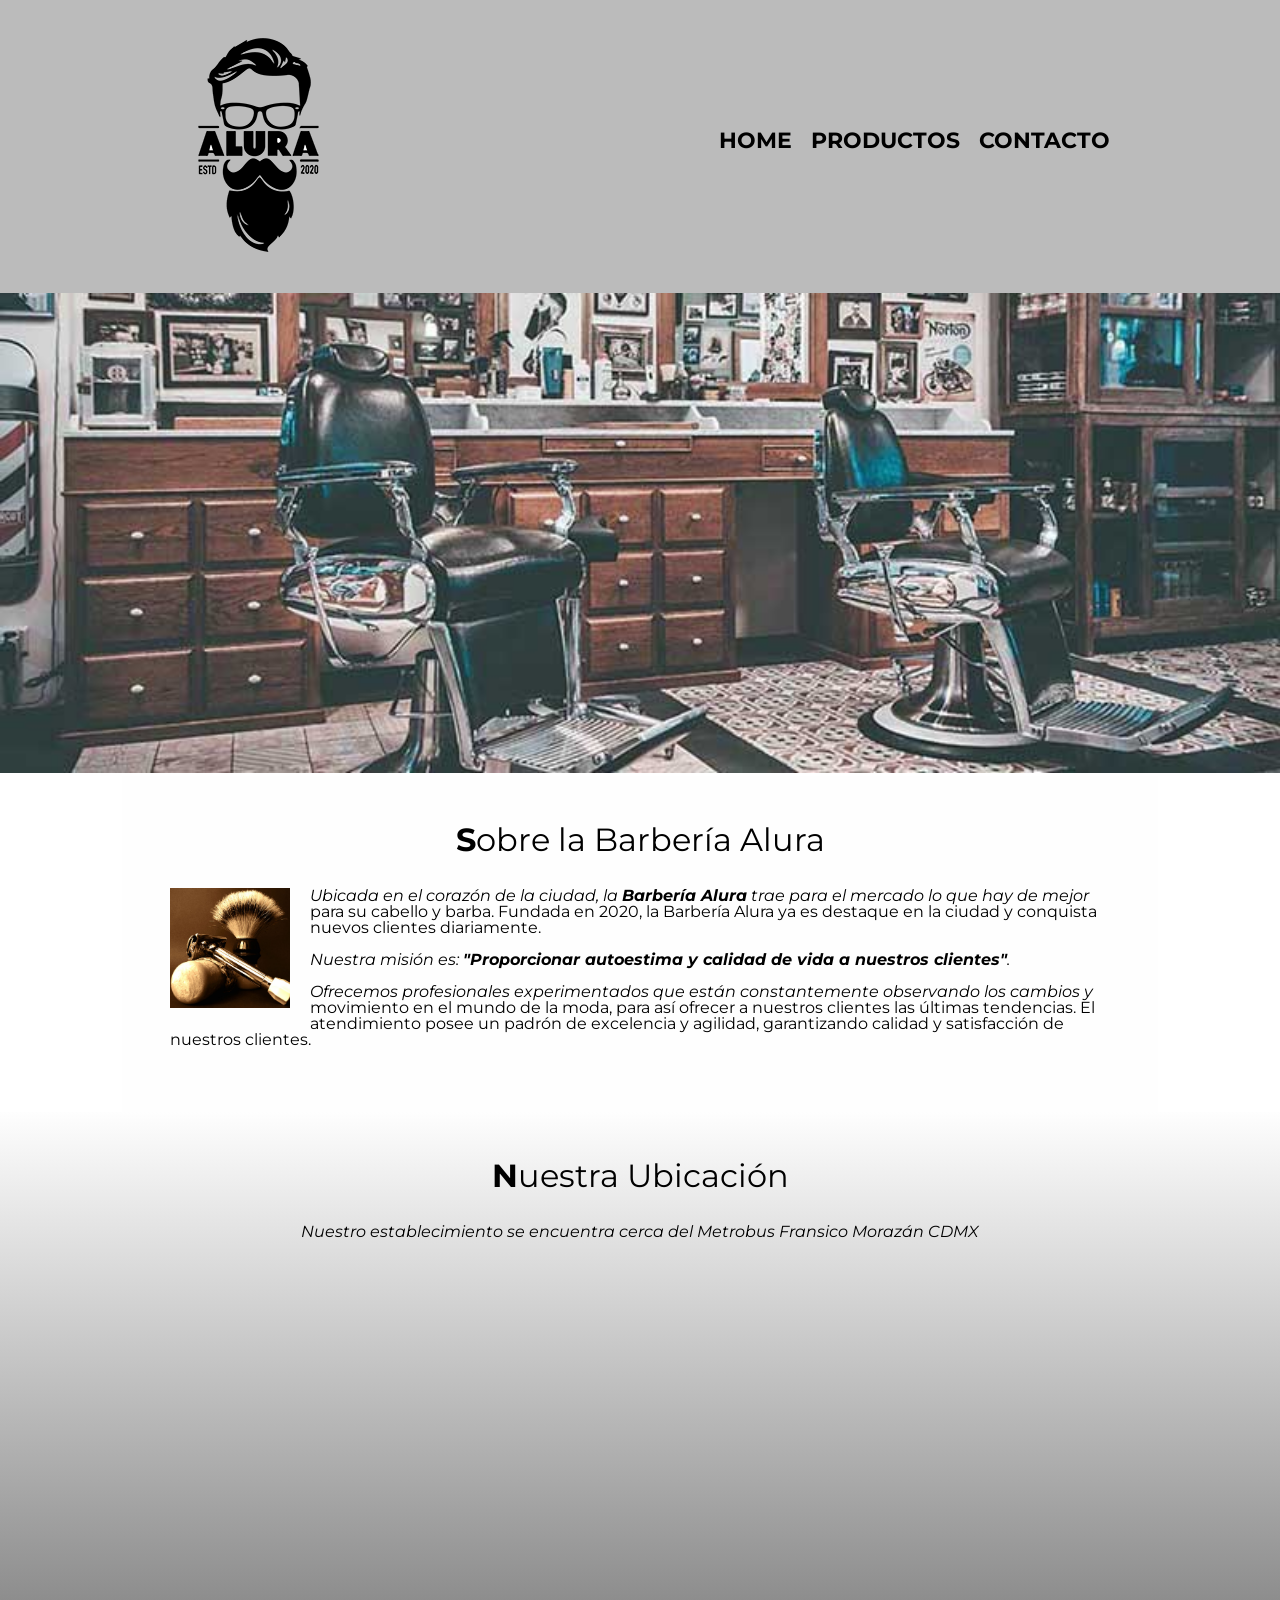
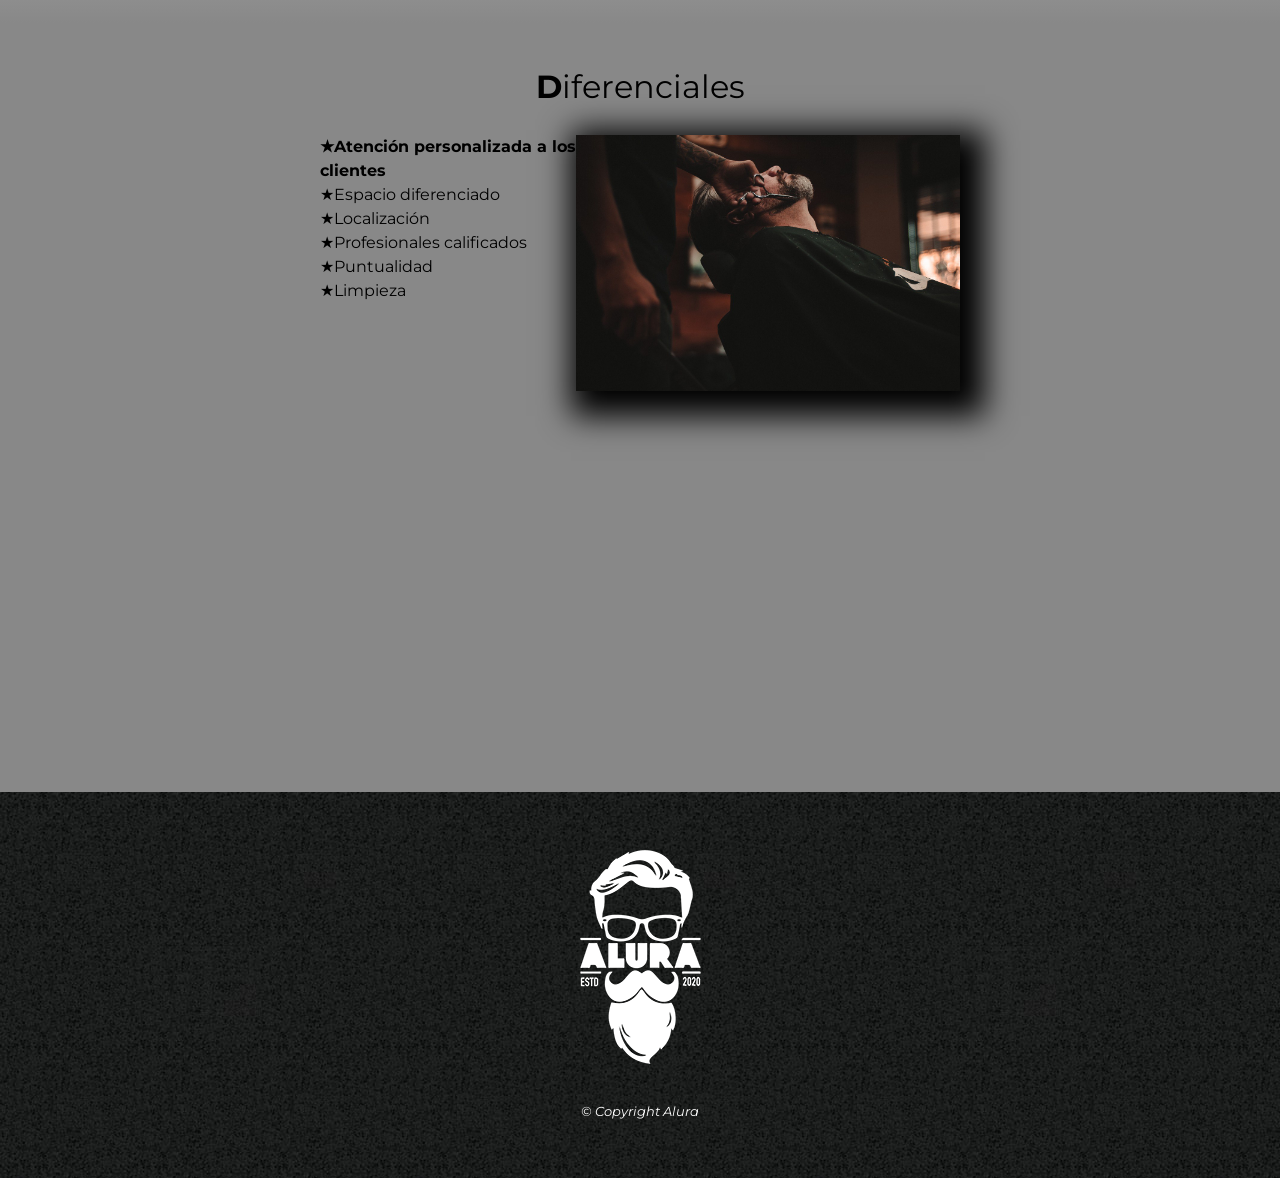
<file: 2_HTML+CSS/Barber_webpage/index.html>
<!DOCTYPE html>
<html lang="en">
<head>
    <meta charset="UTF-8">
    <meta http-equiv="X-UA-Compatible" content="IE=edge">
    <meta name="viewport" content="width=device-width">
    <title>Barbería Alura 2023</title>
    <!--We will use style.css instead of home-->
    <link rel="stylesheet" href="reset.css">
    <link rel="stylesheet" href="style.css">
    <!--Using Google Fonts-->
    <link rel="preconnect" href="https://fonts.googleapis.com">
    <link rel="preconnect" href="https://fonts.gstatic.com" crossorigin>
    <link href="https://fonts.googleapis.com/css2?family=Montserrat:wght@300&display=swap" rel="stylesheet">

</head>

<body>
    <header>
        <div class="caja">
            <h1><img src="imagenes/logo.png"></h1>
            <nav>
                <ul>
                    <li><a href="index.html">Home</a></li>
                    <li><a href="productos.html">Productos</a></li>
                    <li><a href="contacto.html">Contacto</a></li>
                </ul>
            </nav>
        </div>
        
        
    </header>

        <img class="banner" src="./banner/banner.jpg" alt="banner">
        
        <main>
            <section class="principal">

                <h2 class="titulo-principal">Sobre la Barbería Alura</h2>
                <img class="utensilios" src="imagenes/utensilios[1].jpg" alt="utensilios de un barbero">
    
                <p>Ubicada en el corazón de la ciudad, la <strong>Barbería Alura</strong> trae para el mercado lo que hay de mejor para su cabello y barba. Fundada en 2020, la Barbería Alura ya es destaque en la ciudad y conquista nuevos clientes diariamente.</p>
    
                <p id="mision"><em>Nuestra misión es: <strong>"Proporcionar autoestima y calidad de vida a nuestros clientes"</strong>.</em></p>
    
                <p>Ofrecemos profesionales experimentados que están constantemente observando los cambios y movimiento en el mundo de la moda, para así ofrecer a nuestros clientes las últimas tendencias. El atendimiento posee un padrón de excelencia y agilidad, garantizando calidad y satisfacción de nuestros clientes.</p> 
    
            </section>

            <section class="maps">
                <h3 class="titulo-principal">Nuestra Ubicación</h3>
                <p>Nuestro establecimiento se encuentra cerca del Metrobus
                    Fransico Morazán CDMX
                </p>
                <div class="mapa-section">
                    <iframe src="https://www.google.com/maps/embed?pb=!1m18!1m12!1m3!1d3761.705521039141!2d-99.0655824900568!3d19.46825923946695!2m3!1f0!2f0!3f0!3m2!1i1024!2i768!4f13.1!3m3!1m2!1s0x85d1fb2c9596a34d%3A0x1df894b2e27a3741!2sBarber%20Bola%20Ocho!5e0!3m2!1ses-419!2smx!4v1684871256512!5m2!1ses-419!2smx" 
                width="100%" height="300" style="border:0;" allowfullscreen="false" loading="lazy" referrerpolicy="no-referrer-when-downgrade"></iframe>
            

                </div>    
            
            </section>
    
            <section class="diferenciales">
    
                <h3 class="titulo-principal">Diferenciales</h3>
            <div class="contenido-diferenciales">
                <ul class="lista-diferenciales">
                    <li class="items">Atención personalizada a los clientes</li>
                    <li class="items">Espacio diferenciado</li>
                    <li class="items">Localización</li>
                    <li class="items">Profesionales calificados</li>
                    <li class="items">Puntualidad</li>
                    <li class="items">Limpieza</li>
                <!--ul and img together witout spaces, and we can use inlineblock on lista-diferenciales-->
                </ul><img src="diferenciales/diferenciales.jpg" class="imagen-diferenciales">
                
                
                <div class="video">
                    <iframe width="100%" height="315" src="https://www.youtube.com/embed/wcVVXUV0YUY" frameborder="0" allow="accelerometer; autoplay; clipboard-write; encrypted-media; gyroscope; picture-in-picture" allowfullscreen></iframe>
                </div>
            
            
            </div>
                
    
            </section>

            
        </main>
        
        <footer>
          <img src="imagenes/logo-blanco.png" alt="logo blanco">  
            <p>&copy Copyright Alura</p>
        </footer>
</body>
</html>
</file>
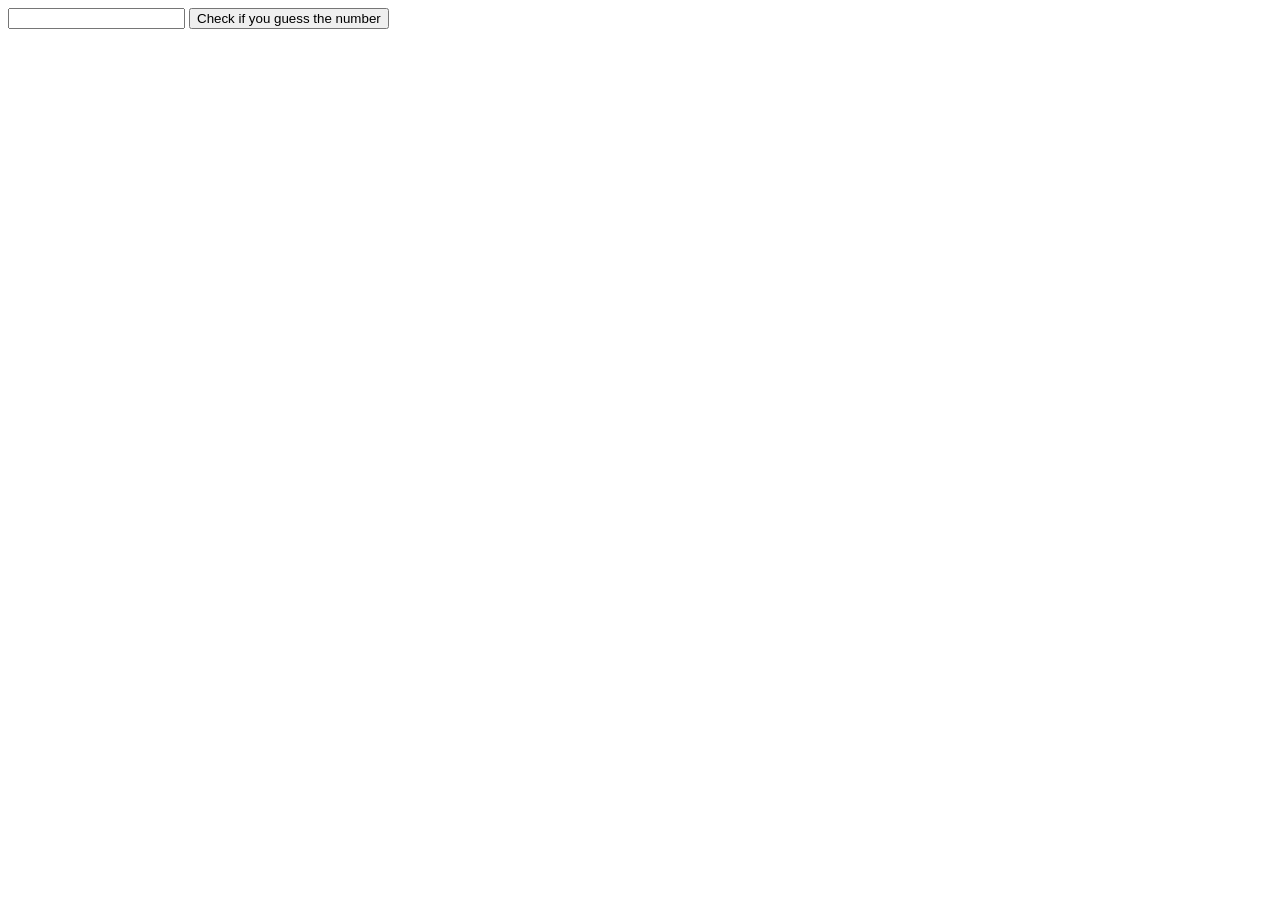
<file: juego_azar.html>
<!DOCTYPE html>
<html lang="en">
<head>
    <meta charset="UTF-8">
    <meta http-equiv="X-UA-Compatible" content="IE=edge">
    <meta name="viewport" content="width=device-width, initial-scale=1.0">
    <title>Document</title>
</head>
<body>
    <input type="number">
    <button>Check if you guess the number</button>
    
    <script>
        //this is an script on html 
        //var secret = Math.round(Math.random()*10);
        //this is an array of secrets numbers
        var secrets = [3,5,7,9,11,15];
        
        
        var input= document.querySelector("input");
        //using queryselector we can access to the info of the forms

        
        function checking(){

            var founded=false;
            //using .lenght to ensure to read all the vector and optimization
            for(var posicion=0; posicion< secrets.length; posicion++){

                if(parseInt(input.value) == secrets[posicion]){
                alert("You guessed");
                founded=true;
                break; //this break make this program more
                //efficient
                }
            }
            if(founded== false){
                alert("You are wrong");
            }
        
        //this helps us to errase the number and try it again
        input.value="";
        input.focus();
        }
        var button =document.querySelector("button");
        button.onclick=checking;
        //look, checking is a function but we are not 
        //using (), because it would ejectute imediatly
        
    </script>
</body>
</html>
</file>
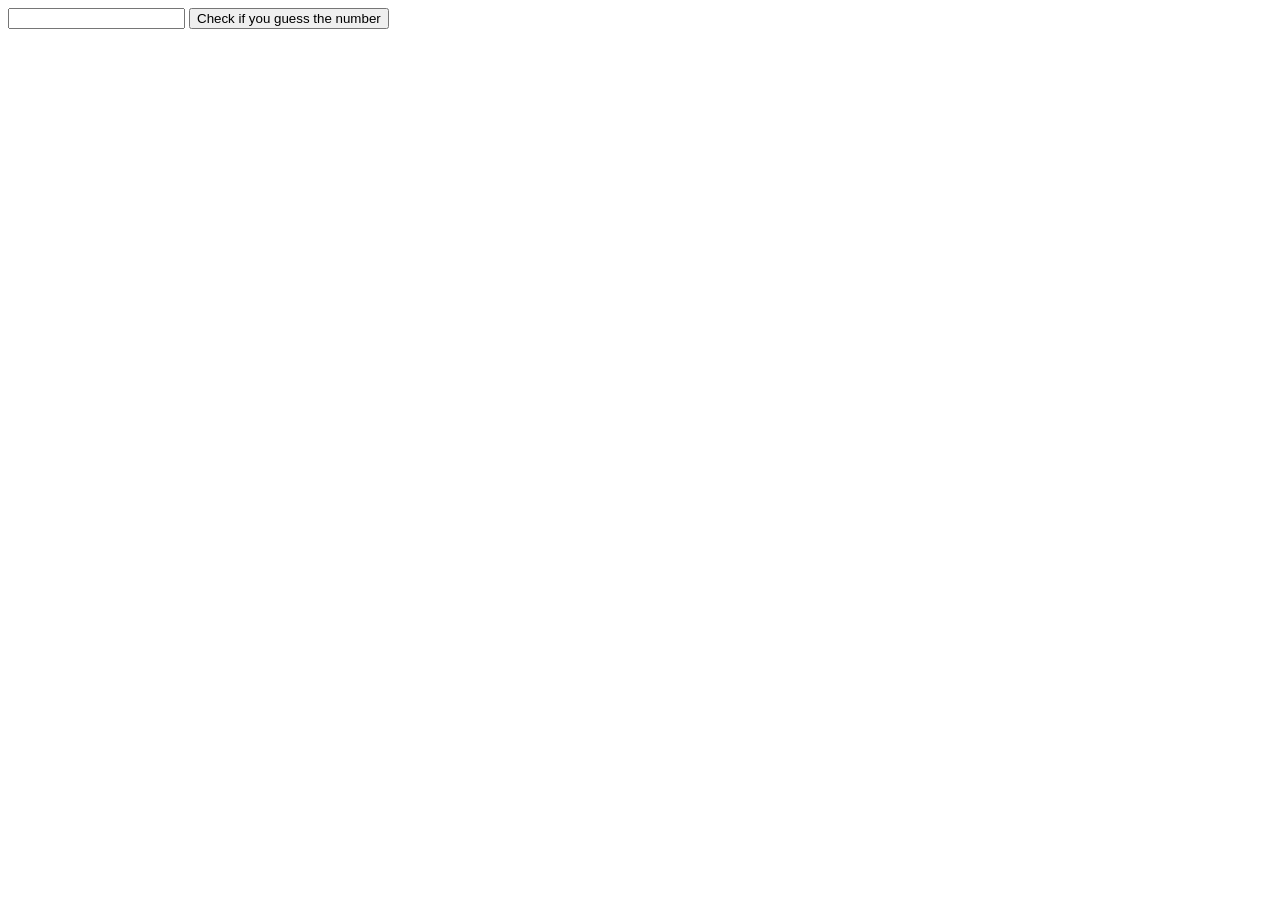
<file: juego_azar_v2.html>
<!DOCTYPE html>
<html lang="en">
<head>
    <meta charset="UTF-8">
    <meta http-equiv="X-UA-Compatible" content="IE=edge">
    <meta name="viewport" content="width=device-width, initial-scale=1.0">
    <title>Document</title>
</head>
<body>
    <input type="number">
    <button>Check if you guess the number</button>
    
    <script>
        function aleatorio(){
            return Math.round(Math.random()*10);
        }

        function sortearNumeros(cantidad){
            var secrets=[];
            var contador=1;

            while(contador<=cantidad){
                var numeroAleatorio= aleatorio();
                var encontrado=false;
                console.log(numeroAleatorio);
                //evitando que los numeros se repitan
               
                for(var posicion=0; posicion < secrets.length; posicion++){
                    if(numeroAleatorio == secrets[posicion]){
                        encontrado=true;
                        break;
                    }
                }
                if(encontrado==false){
                    secrets.push(numeroAleatorio);
                    contador++;
                }

                
            }
            return secrets
        
        }
        
        //this is an script on html 
        //var secret = Math.round(Math.random()*10);
        //this is an array of secrets numbers
        //
        var secrets = sortearNumeros(4);
        //with .push we ca insert values on the array
        //
        console.log(secrets);
        

        var input= document.querySelector("input");
        //using queryselector we can access to the info of the forms

        
        function checking(){

            var founded=false;
            //using .lenght to ensure to read all the vector and optimization
            for(var posicion=0; posicion< secrets.length; posicion++){

                if(parseInt(input.value) == secrets[posicion]){
                alert("You guessed");
                founded=true;
                break; //this break make this program more
                //efficient
                }
            }
            if(founded== false){
                alert("You are wrong");
            }
        
        //this helps us to errase the number and try it again
        input.value="";
        input.focus();
        }
        var button =document.querySelector("button");
        button.onclick=checking;
        //look, checking is a function but we are not 
        //using (), because it would ejectute imediatly
        
    </script>
</body>
</html>
</file>
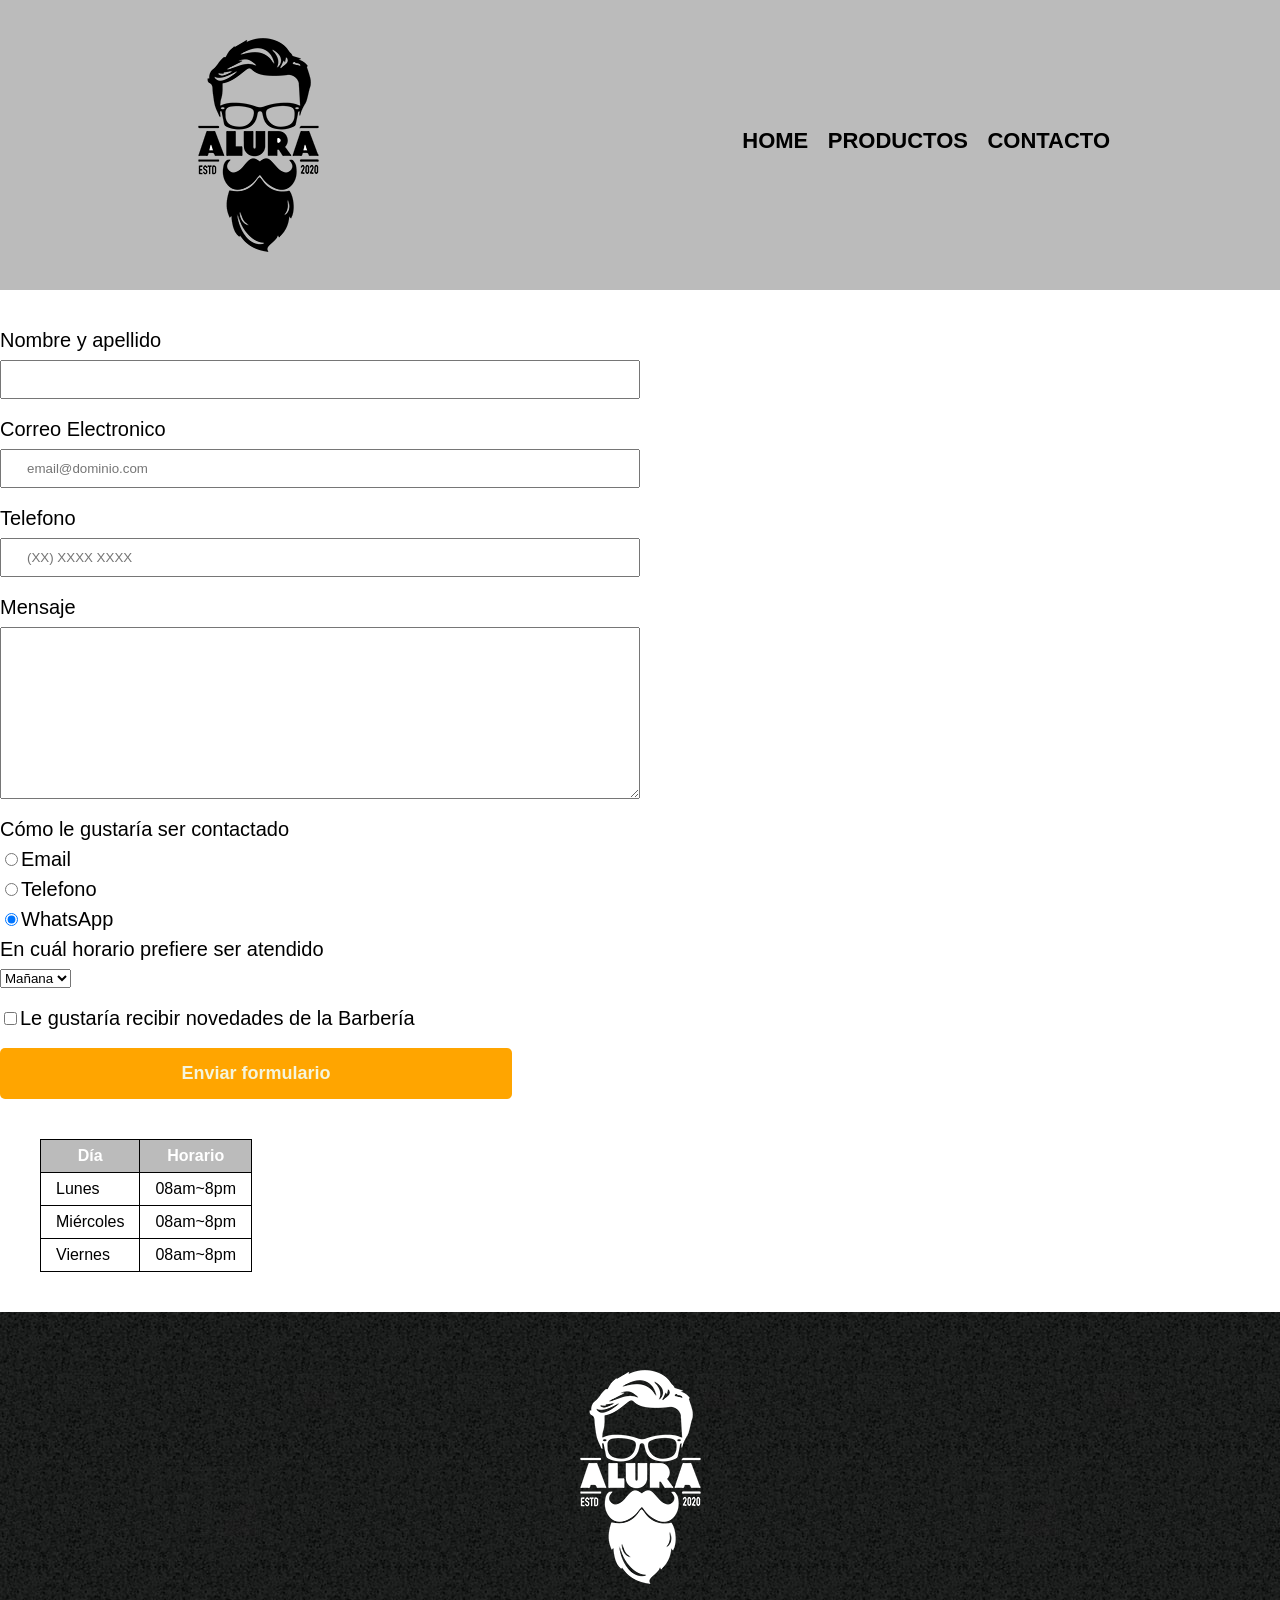
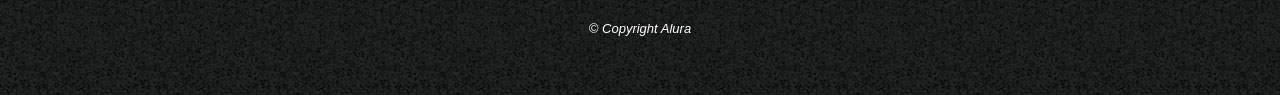
<file: 2_HTML+CSS/Barber_webpage/contacto.html>
<html lang="en">
<head>
    <meta charset="UTF-8">
    <meta http-equiv="X-UA-Compatible" content="IE=edge">
    <meta name="viewport" content="width=device-width, initial-scale=1.0">
    <title>Contacto</title>
    <!--THIS RESET HELP US TO QUIT SOME DEFECT VALUES OF OUR BROWSER
    ALWAAAAYS BEFORE OUR CSS STYLE-->
    <link rel="stylesheet" href="reset.css">
    <link rel="stylesheet" href="style.css">
</head>
    <body>
        <header>
            <div class="caja">
                <h1><img src="imagenes/logo.png" alt="Logo barbería"></h1>
                <nav>
                    <ul>
                        <li><a href="index.html">Home</a></li>
                        <li><a href="productos.html">Productos</a></li>
                        <li><a href="contacto.html">Contacto</a></li>
                    </ul>
                </nav>
            </div>
            
            
        </header>
        
        <main>
            <form action="">
                <label for="Nombreapellido">Nombre y apellido</label>
                <input type="text" id="Nombreapellido" class="input-padron" required>
                
                <label for="correo">Correo Electronico</label>
                <input type="email" id="correo" class="input-padron" required 
                placeholder="email@dominio.com">

                <label for="telefono">Telefono</label>
                <input type="tel" id="telefono" class="input-padron" required
                placeholder="(XX) XXXX XXXX">

                <label for="mensaje">Mensaje</label>
                <textarea name="" id="mensaje" cols="60" rows="10" class="input-padron" required></textarea>
                
               <fieldset>
                <!--Knowing identifiers priority in CSS example-->
                <legend>Cómo le gustaría ser contactado</legend>
                
                <!--Con name="contacto" agrupamos los radios-->
               
                    <label for="radio_email"><input type="radio" value="email" name="contacto" id="radio_email">Email</label>
                    
                
                    <label for="radio_tel"><input type="radio" value="Telefono" name="contacto" id="radio_tel">Telefono</label>
                    
                
                    <label for="radio_whatsapp"><input type="radio" value="WhatsApp" name="contacto" id="radio_whatsapp"
                        checked>WhatsApp</label>
              </fieldset>
                <fieldset>
                    <legend>En cuál horario prefiere ser atendido</legend>
                    <select name="" id="">
                        <option value="">Mañana</option>
                        <option value="">Tarde</option>
                        <option value="">Noche</option>
                    </select>

                </fieldset>
                

                <!--De esta forma, va a aprecer primero el checkbox y depsues el texto-->
                <label class="checkbox"><input type="checkbox">Le gustaría recibir novedades de la Barbería</label>
                
                


                <input type="submit" value="Enviar formulario" class="enviar">
            </form>

            <table>
                <thead>
                    <tr>
                        <th>Día</th>
                        <th>Horario</th>
                    </tr>
                </thead>
                <tbody>
                    <tr>
                        <td>Lunes</td>
                        <td>08am~8pm</td>
                    </tr>
                    <tr>
                        <td>Miércoles</td>
                        <td>08am~8pm</td>
                    </tr>
                    <tr>
                        <td>Viernes</td>
                        <td>08am~8pm</td>
                    </tr>
                </tbody>
                
            </table>

        </main>

        <footer>
            <img src="imagenes/logo-blanco.png" alt="logo blanco">  
              <p>&copy Copyright Alura</p>
          </footer>
          
      </body>
       
  </html>
</file>
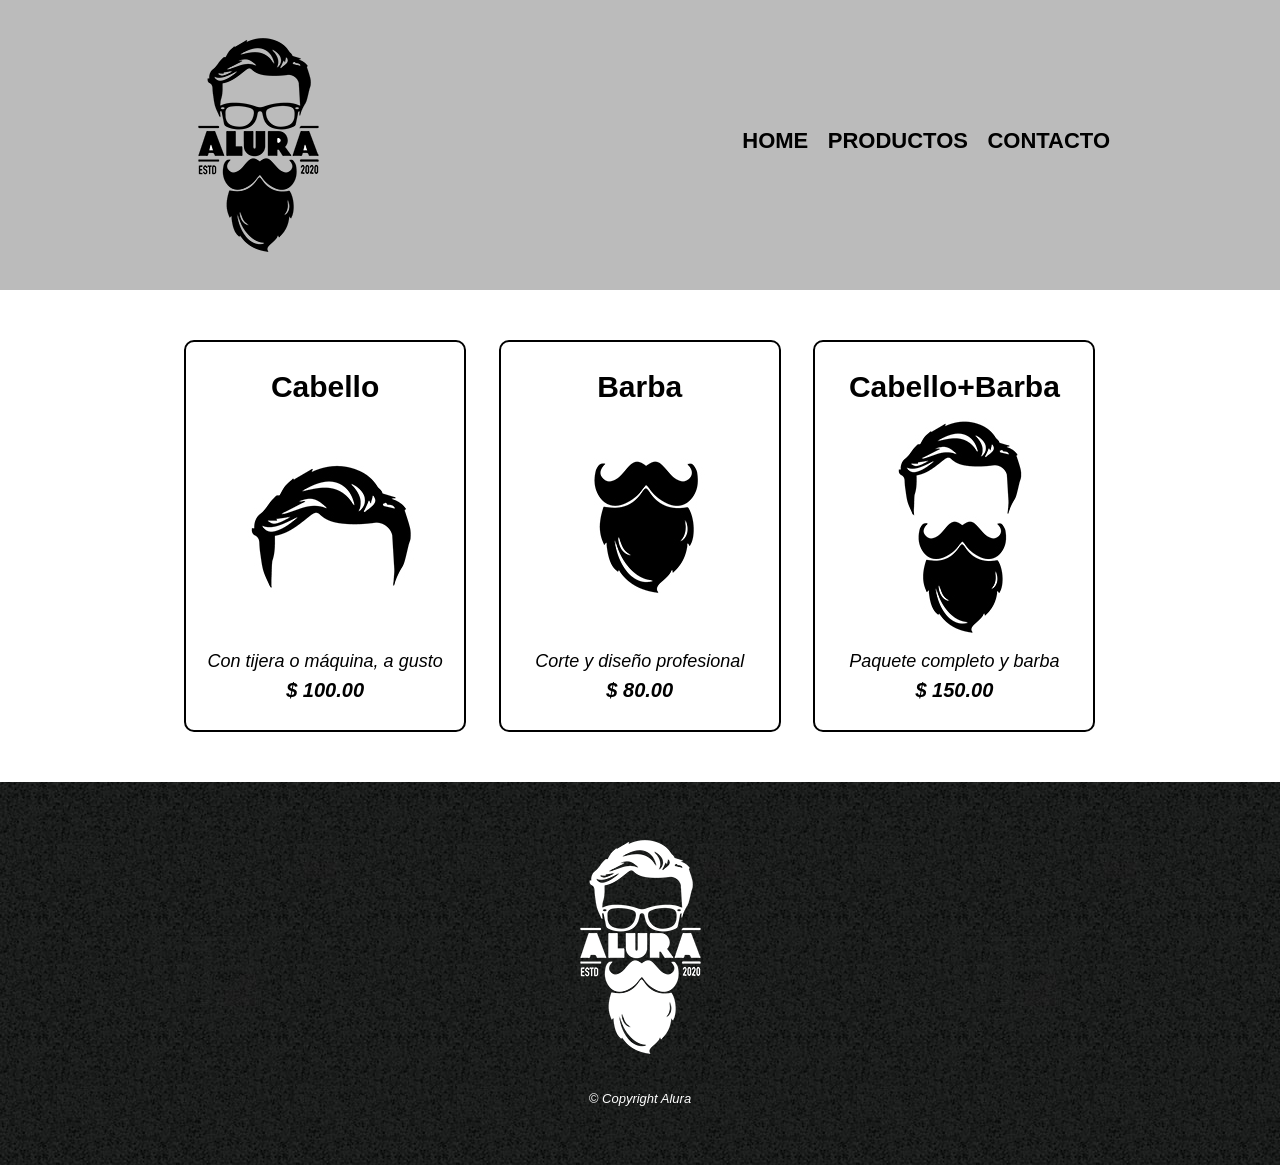
<file: 2_HTML+CSS/Barber_webpage/productos.html>
<html lang="en">
<head>
    <meta charset="UTF-8">
    <meta http-equiv="X-UA-Compatible" content="IE=edge">
    <meta name="viewport" content="width=device-width, initial-scale=1.0">
    <title>Productos-Barbería</title>
    <!--THIS RESET HELP US TO QUIT SOME DEFECT VALUES OF OUR BROWSER
    ALWAAAAYS BEFORE OUR CSS STYLE-->
    <link rel="stylesheet" href="reset.css">
    <link rel="stylesheet" href="style.css">
</head>
    <body>
        <header>
            <div class="caja">
                <h1><img src="imagenes/logo.png"></h1>
                <nav>
                    <ul>
                        <li><a href="index.html">Home</a></li>
                        <li><a href="productos.html">Productos</a></li>
                        <li><a href="contacto.html">Contacto</a></li>
                    </ul>
                </nav>
            </div>
            
            
        </header>
        <main>
            <ul class="productos">
                <li>
                    <h2>Cabello</h2>
                    <img src="imagenes/cabello.jpg" alt="Cabello">
                    <p class="producto-descripcion">Con tijera o máquina, a gusto</p>
                    <p class="producto-precio">$ 100.00</p>
                    
                </li>
                
                <li>
                    <h2>Barba</h2>
                    <img src="imagenes/barba.jpg" alt="barba">
                    <p class="producto-descripcion">Corte y diseño profesional</p>
                    <p class="producto-precio">$ 80.00</p>   
                </li>
                
                <li>
                <h2>Cabello+Barba</h2>
                <img src="imagenes/cabello+barba.jpg" alt="Cabello+barba">
                <p class="producto-descripcion">Paquete completo y barba</p>
                <p class="producto-precio">$ 150.00</p>
                

                </li>
            </ul>
           
        </main>
    
        <footer>
          <img src="imagenes/logo-blanco.png" alt="logo blanco">  
            <p>&copy Copyright Alura</p>
        </footer>
        
    </body>

</html>
</file>
<file: 2_HTML+CSS/Barber_webpage/style.css>
/*Aplying to all bodys of the pages*/
body{
    font-family: 'Montserrat', sans-serif;
}

header{
    background-color: #BBBBBB;
    padding: 20px;
}
.caja{
    width: 940px;
    position: relative;
    margin: 0 auto;

}

nav{
    position: absolute;
    top: 110px;
    right: 0;
}

nav li{
    display: inline;
    margin: 0 0 0 15px;
}

nav a{
    text-transform: uppercase;
    color: black;
    font-weight: bold;
    font-size: 22px;
    text-decoration: none;
}

nav a:hover{
    color: #c78c19;
    text-decoration: underline;
}

.productos{
    width: 940px;
    margin: 0 auto;
    padding: 50px;
}

.productos li{
    display: inline-block;
    text-align: center;
    width: 30%;
    vertical-align: top;
    margin: 0 1.5%;
    padding: 30px 20px;
    box-sizing: border-box;
    border: 2px solid black;
    border-radius: 10px;
}

.productos li:hover{
border-color: #c78c19;

}

.productos li:active{
    border-color: #088c19;
}

.productos h2{
    font-size: 30px;
    font-weight: bold;
}

.productos li:hover h2{
    font-size: 33px;
}

.producto-descripcion{
    font-size: 18px;
}

.producto-precio{
    font-size: 20px;
    font-weight: bold;
    margin-top: 10px;
}

footer{
    text-align: center;
    background: url(imagenes/bg.jpg);
    padding: 40px;
}

footer p{
    color: white;
    font-size: 13px;
    margin: 20px;
}

   /* 
    width: 940px;
    margin: 0 auto;
    */


form{
    margin: 40px 0;
}

form label, form legend{
    display: block;
    font-size: 20px;
    margin: 0 0 10px;
}

/*Using , form to repeat the style of imput textaerea*/
.input-padron{
    display: block;
    margin: 0 0 20px;
    padding: 10px 25px;
    width: 50%;
}

.checkbox{
    margin: 20px 0px;
}

/*the priority is (form p)
etiqueta:
form=1
form p =1+1= 2
p=1
class=10
ID=100
INLINE=1000
*/
/*
p{
    color: red;
}
*/

.enviar{
    width: 40%;
    padding: 15px;
    font-size: 18px;
    font-weight: bold;
    color: beige;
    background-color: orange;
    border: none;
    border-radius: 5px;
    /*transition para background y transform*/
    transition: 1s all;
    cursor: pointer;
}



.enviar:hover{
    background: darkorange;
    transform: scale(1.2); 
    /*rotate(1deg);*/
    
}

table{
    margin: 40px;
}
thead{
    background-color: #BBBBBB;
    color: white;
    font-weight: bold;
}
td,th{
    border: 1px solid black;
    padding: 8px 15px;
}

/*CSS PARA INDEX.HTLML*/
.banner{
    width: 100%;
}

.principal{
    padding: 3em;
    background: #fefefe;
    width: 940px;
    margin: 0 auto;
}

.titulo-principal{
    text-align: center;
    font-size: 2em; /*2 veces del tamaño de fuente*/
    margin:  0 0 1em;
    /*with clear the image utensilios left only aplies 
    until titulo-pincipal*/
    clear: left;
    /*rgba is opacity
    color: rgba(0, 0, 0, 0.3);*/
}

.titulo-principal::first-letter{
    font-weight: bold;
}
/*
.titulo-principal::before{
    content: "["
}
.titulo-principal::after{
    content: "]"
}
*/
p::first-line{
    font-style: italic;
}
.principal p{
    margin: 0 0 1em; /*dejar un espacio de la fuente*/

}

.principal strong{
    font-weight: bold;
}

.principal em{
    font-style: italic;
}

.utensilios{
    width: 120px;
    /*using float to making the text around de image */
    float: left;
    margin: 0 20px 20px 0;
}

.maps{
    padding: 3em 0;
    background: linear-gradient(#fefefe, #888888);
    /*
    background: linear-gradient(45deg, orange 50%,blue,red);
    radient-gradient
    */
}

.maps p{
    margin: 0 0 2em;
    text-align: center;
}

.mapa-section{
    width: 940px;
    margin: 0 auto;
}

.diferenciales{
    padding: 3em 0;
    background: #888888;
    width: 100%;
    margin: 0 auto;
}

.contenido-diferenciales{
    width: 640px;
    margin: 0 auto;
}

.lista-diferenciales{
    width: 40%;
    display: inline-block;
    vertical-align: top;
    
}

.items{
    line-height: 1.5; /*1.5em es parecido*/

}
.items::before{
    content:"★";
}

.items:first-child{
    font-weight: bold;
}

.imagen-diferenciales{
    width: 60%;
    transition: 400ms;
    /*need to read the documentacion of box shadow, has alot of properties*/
    box-shadow: 10px 10px 30px 15px black;
}

.imagen-diferenciales:hover{
    opacity: 0.3;
}
.video{
    width: 560px;
    margin: 1em auto;
    
}

/*Media queries*/
/*si identifica un monitor con hasta 480px*/
@media screen and (max-width:480px){
    h1{
        text-align: center;
    }
    nav{
        position: static;
    }
    .caja, .principal, .mapa-section, .contenido-diferenciales, .video{
        width: auto;
    }

    .lista-diferenciales, .imagen-diferenciales{
        width: 100%;
    }
}
</file>
